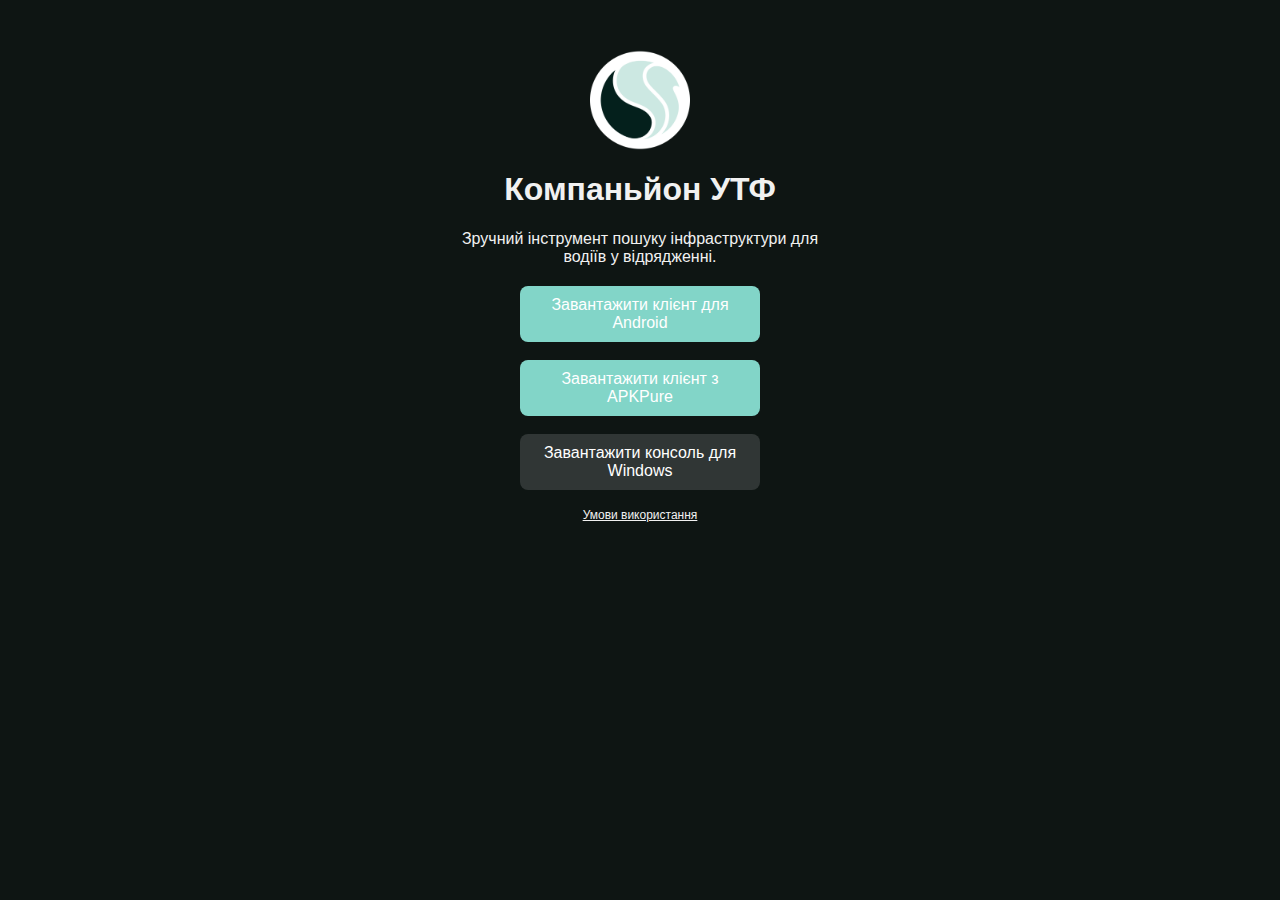
<file: index.html>
<!DOCTYPE html>
<html lang="uk">
<head>
    <meta charset="UTF-8">
    <meta name="viewport" content="width=device-width, initial-scale=1.0">
    <link rel="stylesheet" href="styles.css">
    <title>Компаньйон УТФ</title>
</head>
<body>
    <img src="icon.png" id="icon">
    <h1>Компаньйон УТФ</h1>
    <div id="description">
        Зручний інструмент пошуку інфраструктури для водіїв у відрядженні.
    </div>
    <a id="android" href="https://github.com/liubquanti-edu/4-PPPC-Practic-TPE/releases/download/1.0/Android-app.apk" target="_blank">
        Завантажити клієнт для Android
    </a>
    <br>
    <a id="apkpure" href="https://apkpure.com/p/com.ukrtransnafta" target="_blank">
        Завантажити клієнт з APKPure
    </a>
    <br>
    <a id="windows" href="https://github.com/liubquanti-edu/4-PPPC-Practic-TPE/releases/download/1.0/Windows-console.msix" target="_blank">
        Завантажити консоль для Windows
    </a>
    <br>
    <a id="terms" href="terms">
        Умови використання
    </a>
</body>
</html>
</file>
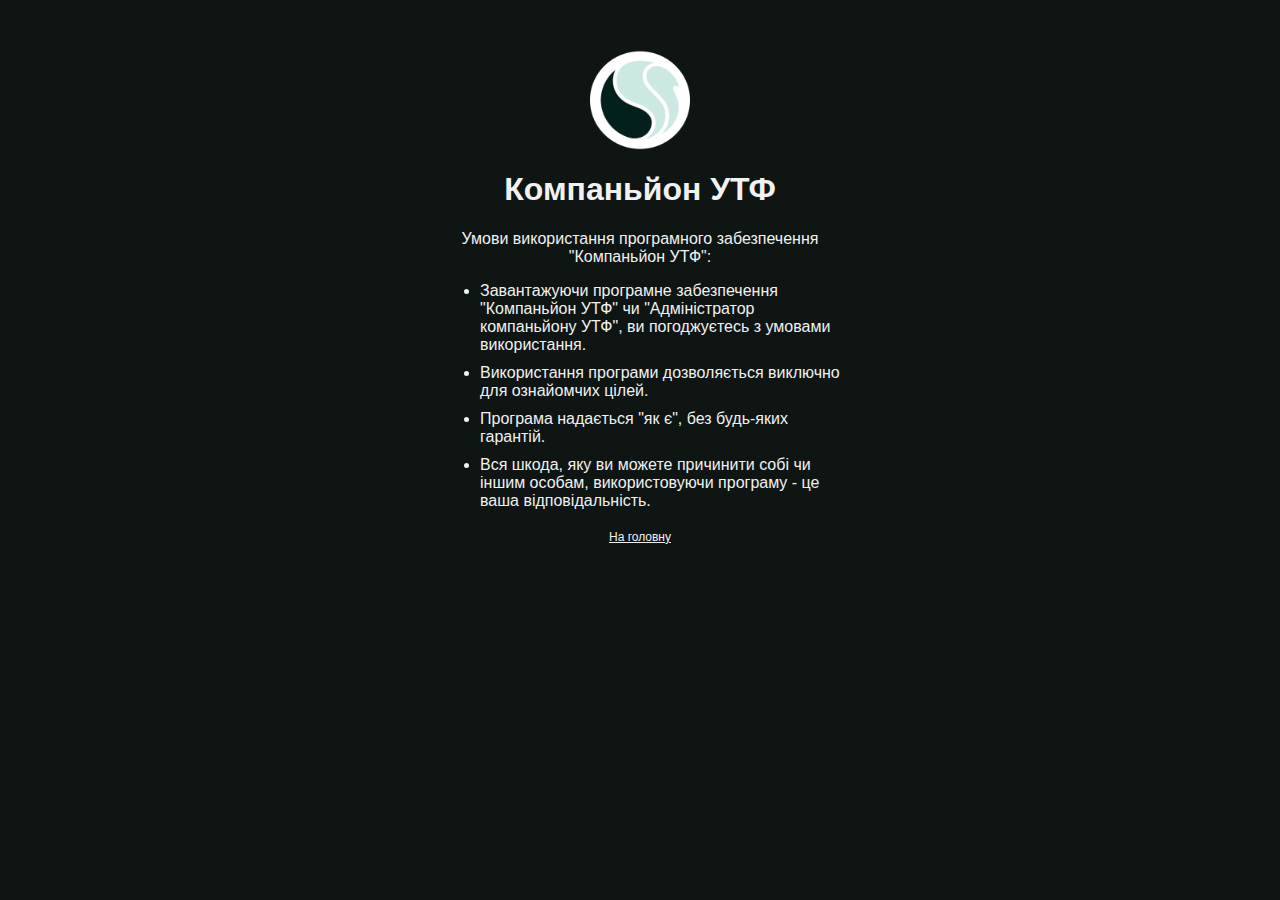
<file: terms.html>
<!DOCTYPE html>
<html lang="en">
<head>
    <meta charset="UTF-8">
    <meta name="viewport" content="width=device-width, initial-scale=1.0">
    <link rel="stylesheet" href="styles.css">
    <title>Умови використання</title>
</head>
<body>
    <img src="icon.png" id="icon">
    <h1>Компаньйон УТФ</h1>
    <div id="description">
        Умови використання програмного забезпечення "Компаньйон УТФ":
        <ul>
            <li>
                Завантажуючи програмне забезпечення "Компаньйон УТФ" чи "Адміністратор компаньйону УТФ", ви погоджуєтесь з умовами використання.
            </li>
            <li>
                Використання програми дозволяється виключно для ознайомчих цілей.
            </li>
            <li>
                Програма надається "як є", без будь-яких гарантій.
            </li>
            <li>
                Вся шкода, яку ви можете причинити собі чи іншим особам, використовуючи програму - це ваша відповідальність.
            </li>
        </ul>
    </div>
    <a id="terms" href="./">
        На головну
    </a>
</body>
</html>
</file>
<file: styles.css>
body {
    background-color: #0e1513;
    color: white;
    font-family: Arial, Helvetica, sans-serif;
}

#icon {
    display: block;
    margin-left: auto;
    margin-right: auto;
    width: 100px;
    height: 100px;
    margin-top: 50px;
}

h1 {
    color: #f1f1f1;
    text-align: center;
}

#description {
    color: #f1f1f1;
    text-align: center;
    font-size: 16px;
    margin-top: 20px;
    margin-bottom: 20px;
    width: 400px;
    display: block;
    margin-inline: auto;
}

#android {
    background-color: #82d5c8;
    color: white;
    padding: 10px 20px;
    text-align: center;
    text-decoration: none;
    display: block;
    font-size: 16px;
    margin: auto;
    cursor: pointer;
    border-radius: 8px;
    width: 200px;

}

#android:hover {
    background-color: #75c5b9;
}

#windows {
    background-color: #303635;
    color: white;
    padding: 10px 20px;
    text-align: center;
    text-decoration: none;
    display: block;
    font-size: 16px;
    margin: auto;
    cursor: pointer;
    border-radius: 8px;
    width: 200px;
}

#windows:hover {
    background-color: #383d3c;
}

#terms {
    color: #f1f1f1;
    text-align: center;
    font-size: 12px;
    display: block;
    margin: auto;
}

li {
    margin-top: 10px;
    text-align: left;
}

#apkpure {
    background-color: #82d5c8;
    color: white;
    padding: 10px 20px;
    text-align: center;
    text-decoration: none;
    display: block;
    font-size: 16px;
    margin: auto;
    cursor: pointer;
    border-radius: 8px;
    width: 200px;
}

#apkpure:hover {
    background-color: #75c5b9;
}
</file>
